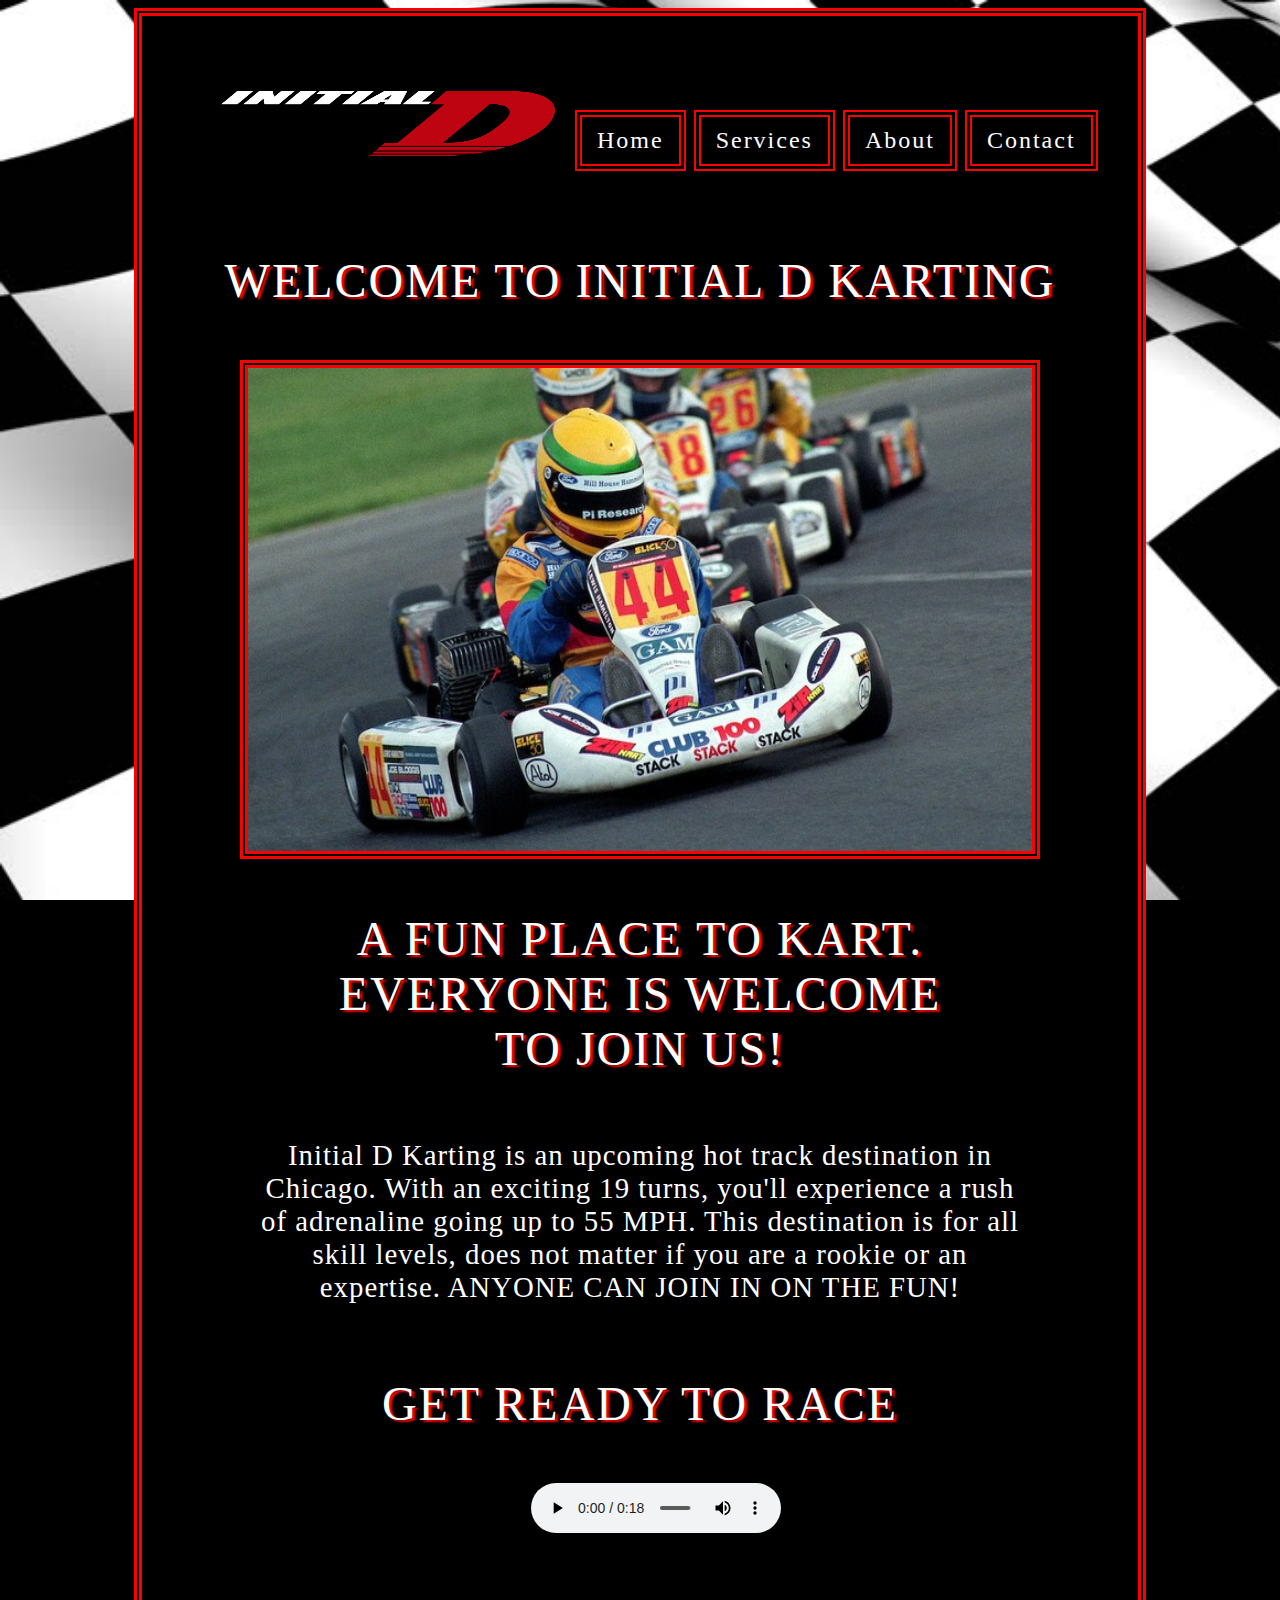
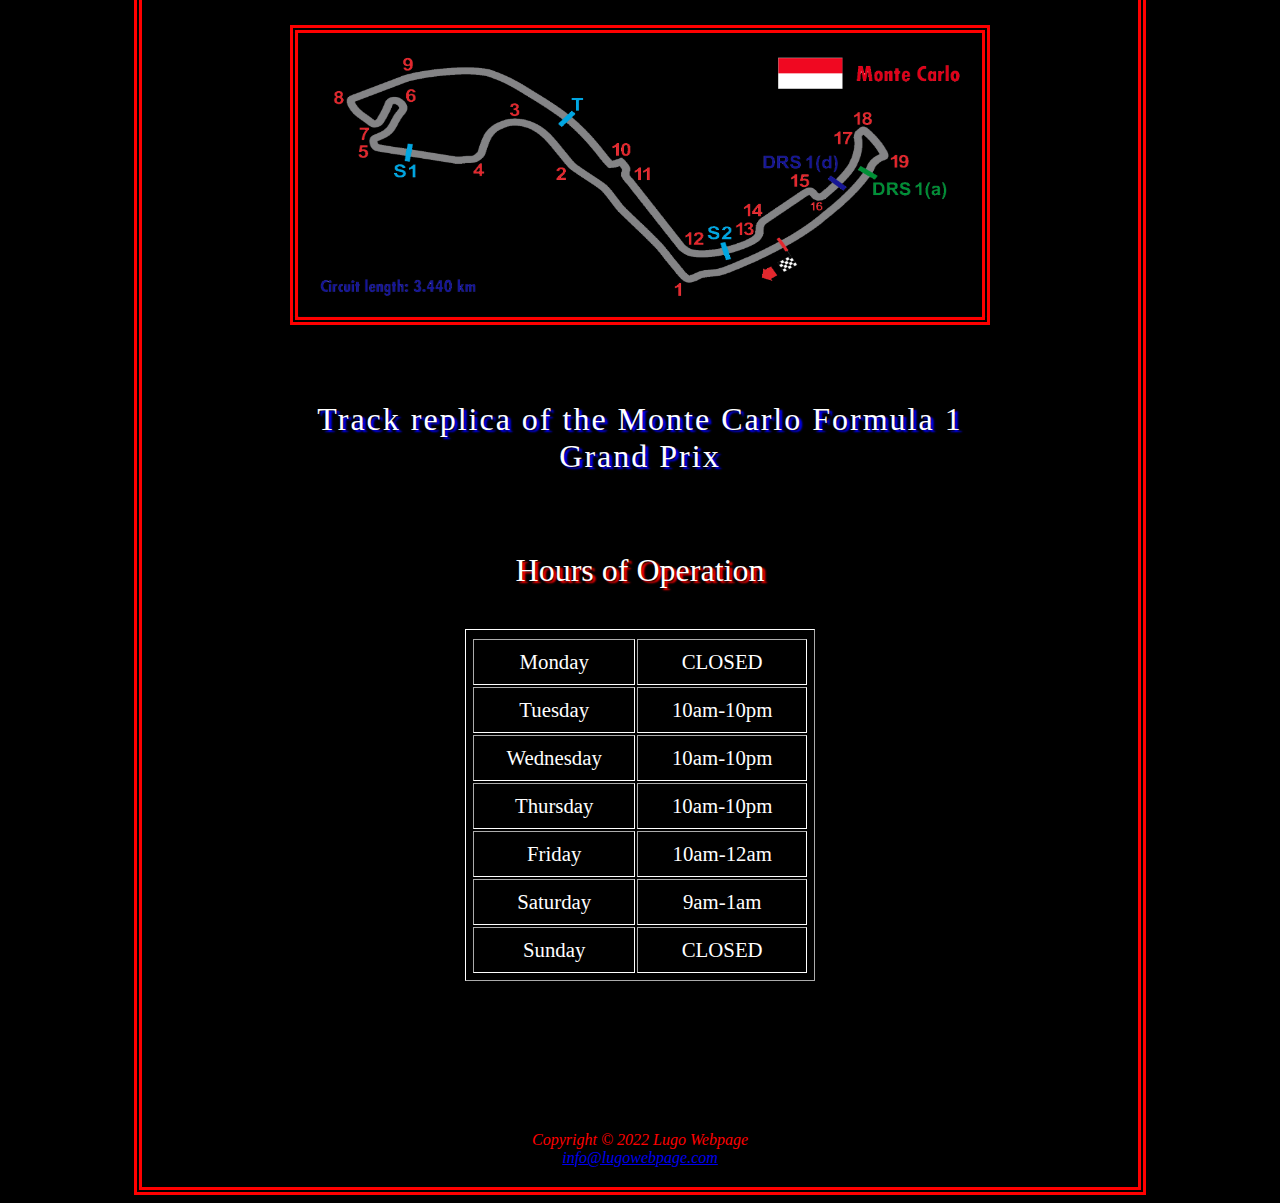
<file: Lugo Webpage/index.html>
<!DOCTYPE html>
<html lang="en">
<head>
	<title>Initial D Karting</title>
	<meta charset="utf-8"> 
	<meta name="viewport" content="width=device-width, initial-scale=1.0">
		<link href="initiald.css" rel="stylesheet">
</head>
  <body>
<div id="wrapper">
	 <header> 
		<img src="images/new id.png" alt="Logo" width="400" height="100">
	 </header>
	  <nav>
		<ul>
			<li><a href="index.html">Home</a></li>
			<li><a href="services.html">Services</a></li>
			<li><a href="about.html">About</a></li>
			<li><a href="contact.html">Contact</a></li>
		</ul>
	  </nav>
<main>
	<h1 id="seven">WELCOME TO INITIAL D KARTING</h1>
	 <div id="karting"></div>
	  <h1>A FUN PLACE TO KART. EVERYONE IS WELCOME TO JOIN US!</h1>
	    <p>Initial D Karting is an upcoming hot track destination in Chicago. With an exciting 19 turns, you'll experience a rush of adrenaline going up to 55 MPH. This destination is for all skill levels, does not matter if you are a rookie or an expertise. ANYONE CAN JOIN IN ON THE FUN!<h1>GET READY TO RACE</h1>
	<audio controls="controls">
          <source src="ksound.mp3" type="audio/mpeg">
          <source src="ksound.ogg" type=  "audio/wav">
          <a href="ksound.mp3">Download</a> (MP3)
    </audio>
	    </p>
	 <div id="track1"></div>
	  <h2 id="eight">Track replica of the Monte Carlo Formula 1 Grand Prix</h2>
		 <table border="1">
		  <tr>
		   <caption>Hours of Operation</caption>
		  </tr>
		   <tr>
		    <td>Monday</td>
			<td>CLOSED</td>
		   </tr>
		   <tr>
		    <td>Tuesday</td>
			<td>10am-10pm</td>
		   </tr>
		   <tr>
		    <td>Wednesday</td>
			<td>10am-10pm</td>
		   </tr>
		   <tr>
		    <td>Thursday</td>
			<td>10am-10pm</td>
		   </tr>
		   <tr>
		    <td>Friday</td>
			<td>10am-12am</td>
		   </tr>
		   <tr>
		    <td>Saturday</td>
			<td>9am-1am</td>
		   </tr>
		   <tr>
		    <td>Sunday</td>
		    <td>CLOSED</td>
		   </tr>
		  </table>			  
	<footer>
		Copyright &copy; 2022 Lugo Webpage<br>
		<a href="mailto:info@lugowebpage.com">info@lugowebpage.com</a>
	</footer>  
</main>	 
</div>
</body>
</html>
</file>
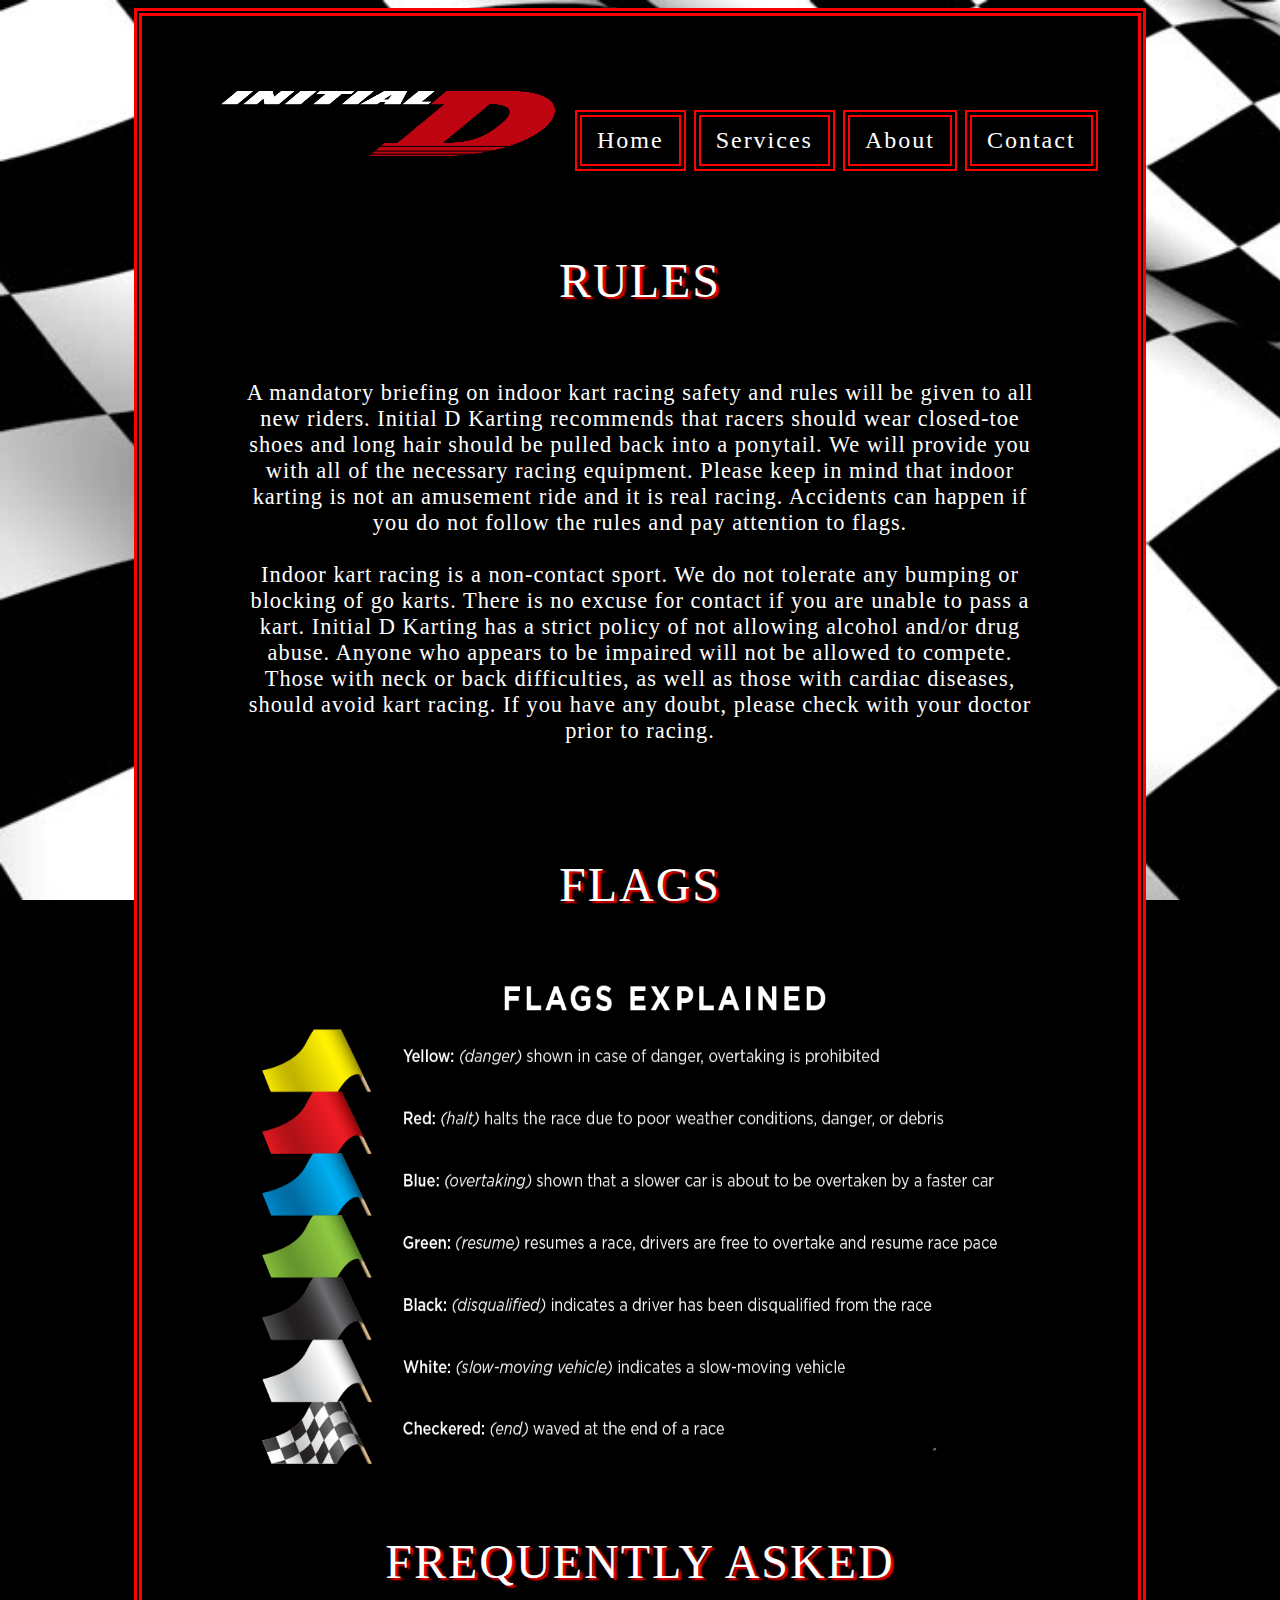
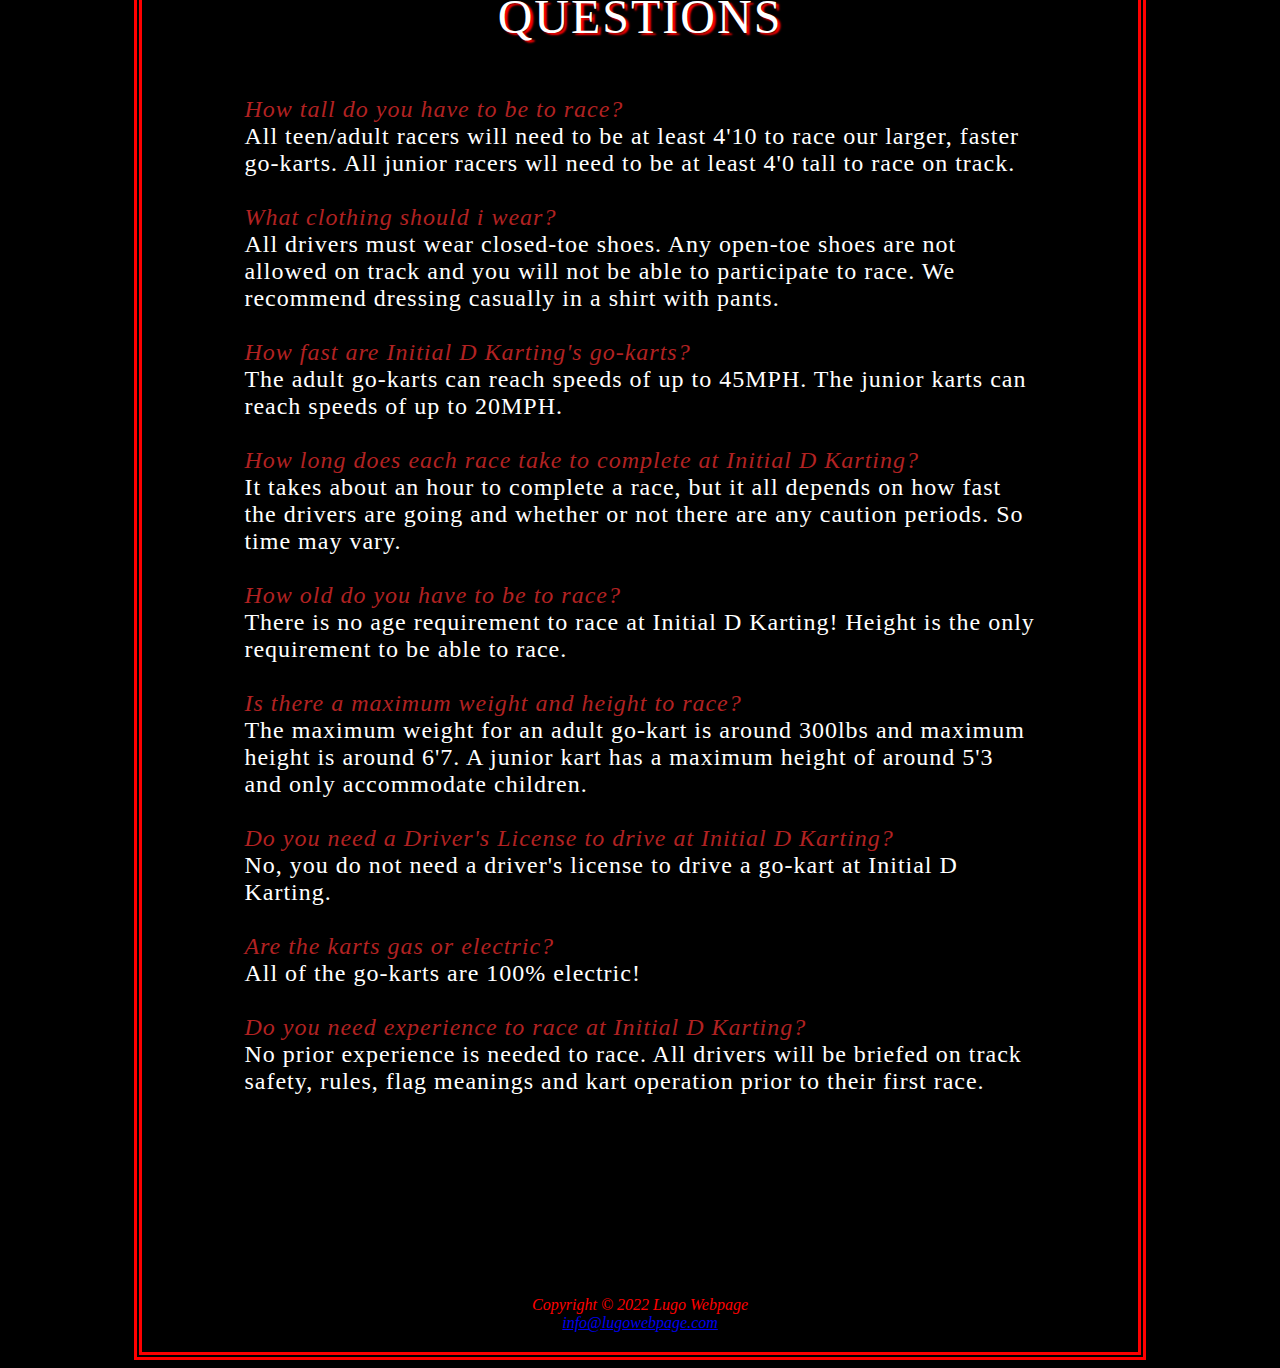
<file: Lugo Webpage/about.html>
<!DOCTYPE html>
<html lang="en">
<head>
	<title>Initial D Karting</title>
	<meta charset="utf-8"> 
	<meta name="viewport" content="width=device-width, initial-scale=1.0">
		<link href="initiald.css" rel="stylesheet">		
</head>
  <body>
<div id="wrapper">
	 <header> 
		<img src="images/new id.png" alt="Logo" width="400" height="100">	
	 </header>
	  <nav>
		<ul>
			<li><a href="index.html">Home</a></li>
			<li><a href="services.html">Services</a></li>
			<li><a href="about.html">About</a></li>
			<li><a href="contact.html">Contact</a></li>
		</ul>
	  </nav>
	<main>
	 <h1 id="seven">RULES</h1>
	  <p id="five">A mandatory briefing on indoor kart racing safety and rules will be given to all new riders. Initial D Karting recommends that racers should wear closed-toe shoes and long hair should be pulled back into a ponytail. We will provide you with all of the necessary racing equipment. Please keep in mind that indoor karting is not an amusement ride and it is real racing. Accidents can happen if you do not follow the rules and pay attention to flags.<br>
	  <br>Indoor kart racing is a non-contact sport. We do not tolerate any bumping or blocking of go karts. There is no excuse for contact if you are unable to pass a kart. Initial D Karting has a strict policy of not allowing alcohol and/or drug abuse. Anyone who appears to be impaired will not be allowed to compete. Those with neck or back difficulties, as well as those with cardiac diseases, should avoid kart racing. If you have any doubt, please check with your doctor prior to racing.<br></p>
	  <br><h1 id="nine">FLAGS</h1>
	  <div id="flags"></div>
	 <br><h1>FREQUENTLY ASKED QUESTIONS</h1>
	  <ul class="faqs">
	    <li><em><font color="#B22222">How tall do you have to be to race?</font></em>
		<br>All teen/adult racers will need to be at least 4'10 to race our larger, faster go-karts. All junior racers wll need to be at least 4'0 tall to race on track.</li><br>
		<li><em><font color="#B22222">What clothing should i wear?</font></em>
		<br>All drivers must wear closed-toe shoes. Any open-toe shoes are not allowed on track and you will not be able to participate to race. We recommend dressing casually in a shirt with pants.</li><br>
		<li><em><font color="#B22222">How fast are Initial D Karting's go-karts?</font></em>
		<br>The adult go-karts can reach speeds of up to 45MPH. The junior karts can reach speeds of up to 20MPH.</li><br>
		<li><em><font color="#B22222">How long does each race take to complete at Initial D Karting?</font></em>
		<br>It takes about an hour to complete a race, but it all depends on how fast the drivers are going and whether or not there are any caution periods. So time may vary.</li><br>
		<li><em><font color="#B22222">How old do you have to be to race?</font></em>
		<br>There is no age requirement to race at Initial D Karting! Height is the only requirement to be able to race.</li><br> 
		<li><em><font color="#B22222">Is there a maximum weight and height to race?</font></em>
		<br>The maximum weight for an adult go-kart is around 300lbs and maximum height is around 6'7. A junior kart has a maximum height of around 5'3 and only accommodate children.</li><br>
		<li><em><font color="#B22222">Do you need a Driver's License to drive at Initial D Karting?</font></em>
		<br>No, you do not need a driver's license to drive a go-kart at Initial D Karting.</li><br>
		<li><em><font color="#B22222">Are the karts gas or electric?</font></em>
		<br>All of the go-karts are 100% electric!</li><br>
		<li><em><font color="#B22222">Do you need experience to race at Initial D Karting?</font></em>
		<br>No prior experience is needed to race. All drivers will be briefed on track safety, rules, flag meanings and kart operation prior to their first race.</li><br>
	  </ul>
	<footer>
		Copyright &copy; 2022 Lugo Webpage<br>
		<a href="mailto:info@lugowebpage.com">info@lugowebpage.com</a>
	</footer>  
</main>	 
</div>
</body>
</html>
</file>
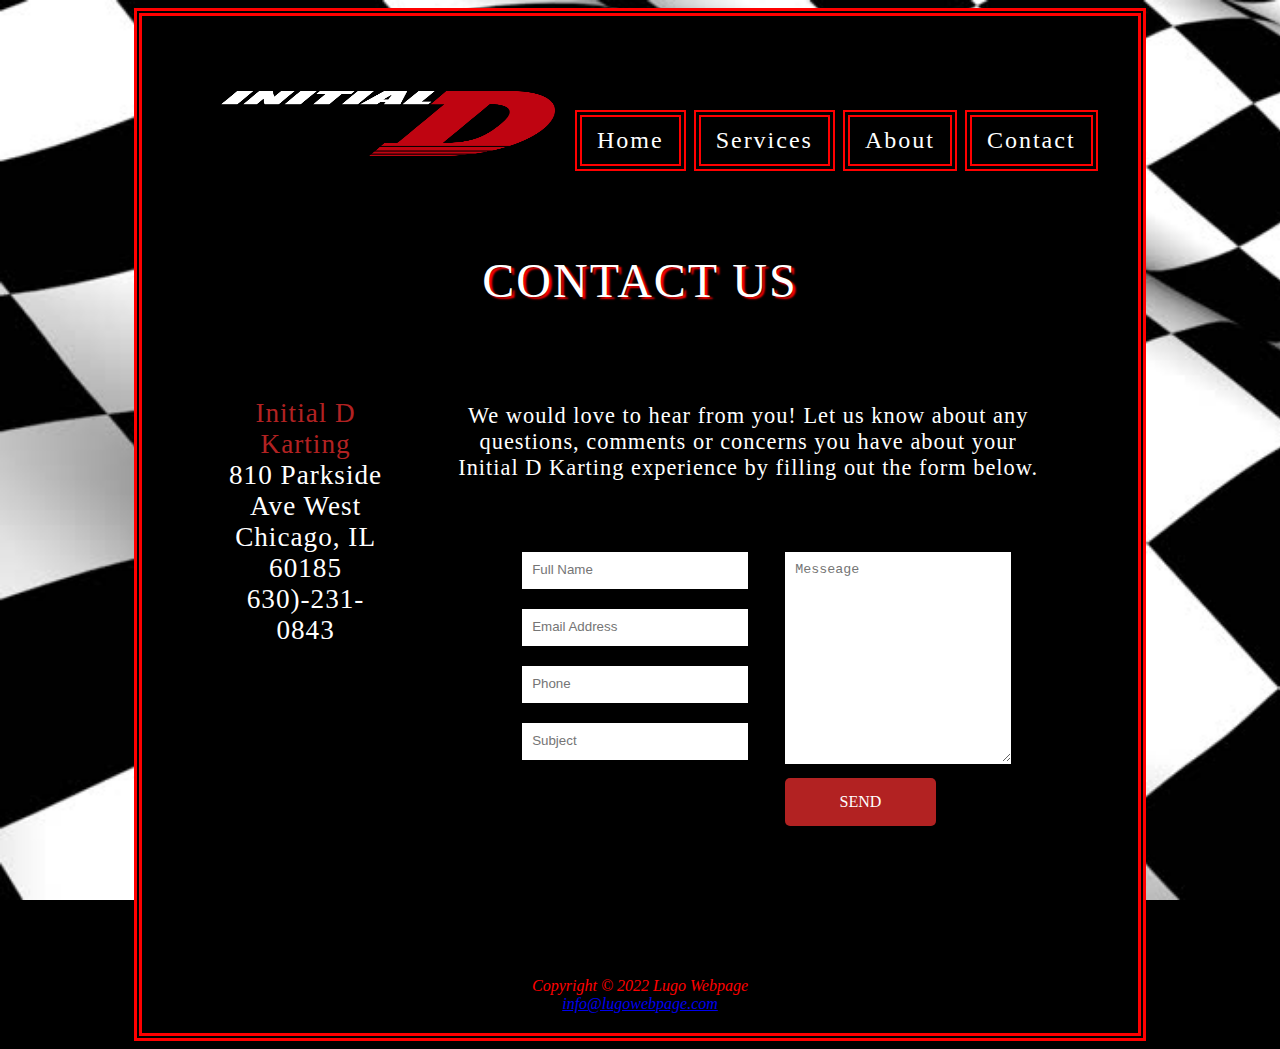
<file: Lugo Webpage/contact.html>
<!DOCTYPE html>
<html lang="en">
<head>
	<title>Initial D Karting</title>
	<meta charset="utf-8"> 
	<meta name="viewport" content="width=device-width, initial-scale=1.0">
		<link href="initiald.css" rel="stylesheet">		
</head>
  <body>
<div id="wrapper">
	 <header> 
		<img src="images/new id.png" alt="Logo" width="400" height="100">
	 </header>
	  <nav>
		<ul>
			<li><a href="index.html">Home</a></li>
			<li><a href="services.html">Services</a></li>
			<li><a href="about.html">About</a></li>
			<li><a href="contact.html">Contact</a></li>
		</ul>
	  </nav>
	<main>
	  <h1 id="seven">CONTACT US</h1>
	<section id="column">
	  <section>
		<p id="six"><font color="B22222">Initial D Karting</font><br>
		810 Parkside Ave West Chicago, IL 60185<br> 
		<a id="mobile" href="tel:(630)-231-0843">(630)-231-0843</a>
		<span id="desktop">630)-231-0843</span>
		</p>
	  </section>
	<section>
	   <p id="five">We would love to hear from you! Let us know about any questions, comments or concerns you have about your Initial D Karting experience by filling out the form below.</p><br>
	    <div class="contact-form">
		  <div class="input-fields">
		   <input type="text" class="input" placeholder="Full Name">
		   <input type="text" class="input" placeholder="Email Address">
		   <input type="text" class="input" placeholder="Phone">
		   <input type="text" class="input" placeholder="Subject">
		  </div>
		  <div class="msg">
		   <textarea placeholder="Messeage"></textarea>
		   <div class="btn">Send</div>
		  </div> 
	   </div>
	  </section>
    </section>	  
	<footer>
		Copyright &copy; 2022 Lugo Webpage<br>
		<a href="mailto:info@lugowebpage.com">info@lugowebpage.com</a>
	</footer>  
</main>	 
</div>
</body>
</html>
</file>
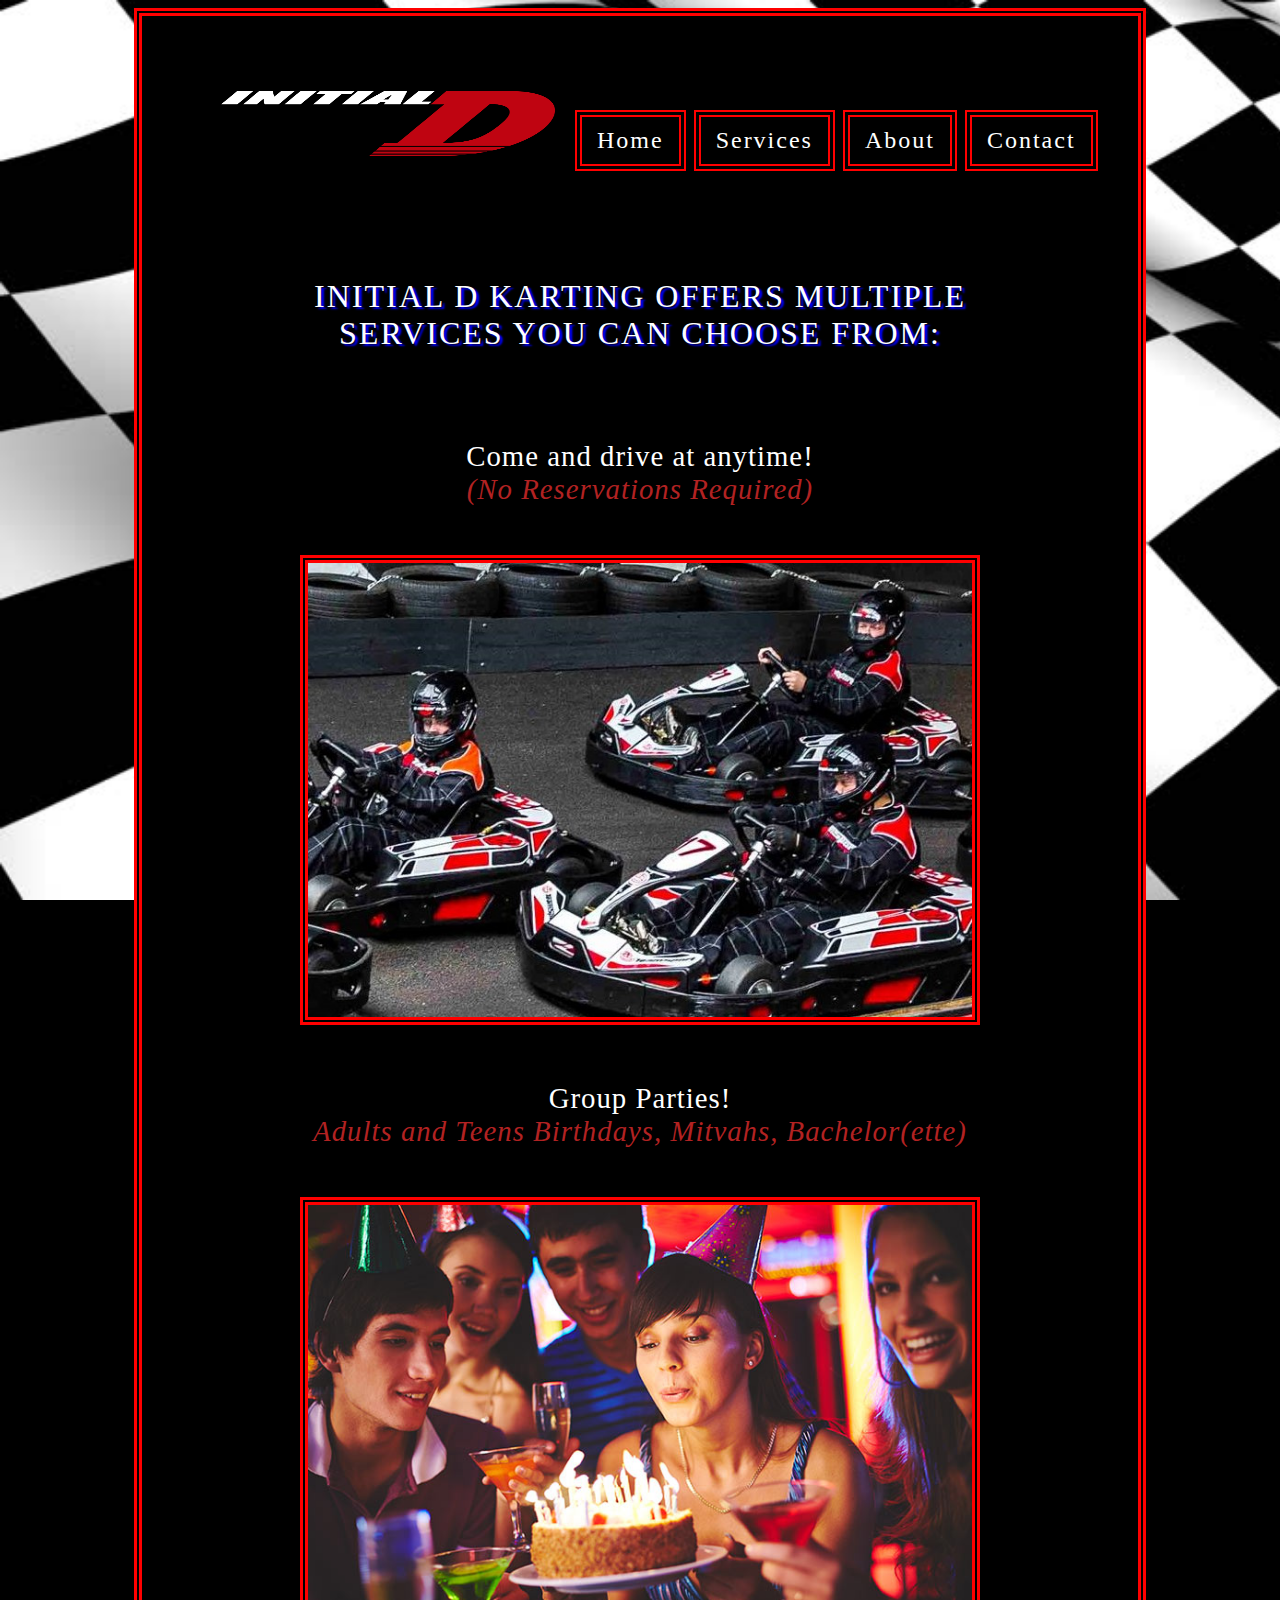
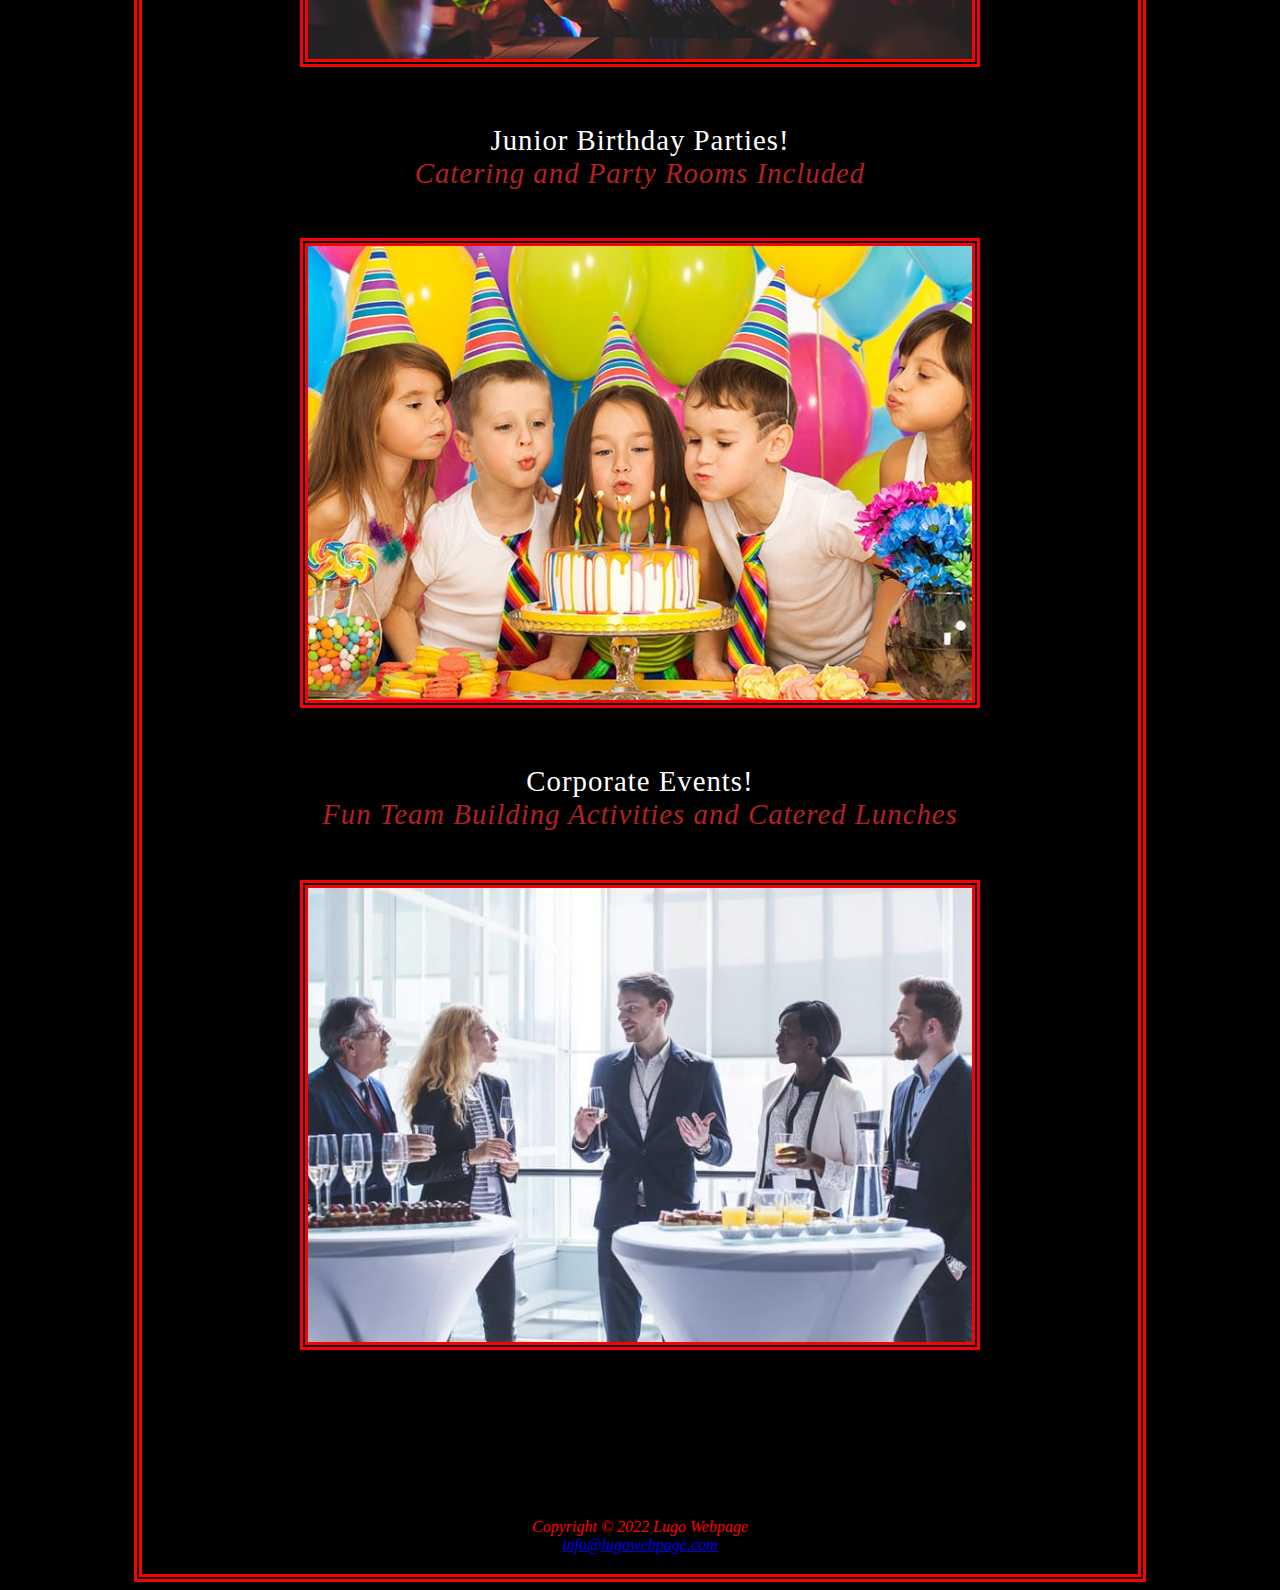
<file: Lugo Webpage/services.html>
<!DOCTYPE html>
<html lang="en">
<head>
	<title>Initial D Karting</title>
	<meta charset="utf-8"> 
	<meta name="viewport" content="width=device-width, initial-scale=1.0">
		<link href="initiald.css" rel="stylesheet">		
</head>
  <body>
<div id="wrapper">
	 <header> 
		<img src="images/new id.png" alt="Logo" width="400" height="100">
	 </header>
	  <nav>
		<ul>
			<li><a href="index.html">Home</a></li>
			<li><a href="services.html">Services</a></li>
			<li><a href="about.html">About</a></li>
			<li><a href="contact.html">Contact</a></li>
		</ul>
	  </nav>
	<main> 
	 <h2>INITIAL D KARTING OFFERS MULTIPLE<br>
	  SERVICES YOU CAN CHOOSE FROM:</h2>
		<p id="one">Come and drive at anytime!<font color="#B22222"</font><em><br>(No Reservations Required)</em></p>
		<div id="kartingtrack"></div><br>
		<p id="two">Group Parties!<font color="#B22222"</font><em><br>Adults and Teens Birthdays, Mitvahs, Bachelor(ette)</em></p>
		<div id="tbday"></div><br>
		<p id="three">Junior Birthday Parties!<font color="#B22222"</font><em><br>Catering and Party Rooms Included</em></p>
		<div id="kidbday"></div><br>
		<p id="four">Corporate Events!<font color="#B22222"</font><em><br>Fun Team Building Activities and Catered Lunches</em></p>
		<div id="cevents"></div><br>
	<footer>
		Copyright &copy; 2022 Lugo Webpage<br>
		<a href="mailto:info@lugowebpage.com">info@lugowebpage.com</a>
	</footer>  
</main>	 
</div>
</body>
</html>
</file>
<file: Lugo Webpage/initiald.css>
* { box-sizing: border-box; }
header, nav, main, footer { display: block;}
body { background-color: #000000;
	   color: #FFF;
	   font-family: Impact;
	   background-image: url(images/bw.jpeg);
	   background-repeat: no-repeat;
	   background-attachment: fixed;
	   background-size: cover;
}
#wrapper {margin-left: auto;
		  margin-right: auto;
		  background-color: #000000;
		  width: 80%;
	      border-color: #ff0000;  
          border-width: .5em;  
          border-style: double; 
		  padding: 10px;
}
header { background-image: url(images/new id.png);
		 background-repeat: no-repeat;
		 background-color: #000000;
		 height: 50px;
		 width: 400px;
		 padding: 50px 5px 5px 5px;
}
nav { background-color: #000000;
	  height: 100px;
	  text-align: right; 
	  color: #FFF;
	  padding: 5px;
	  padding-right: 30px;
	  font-weight: normal;
	  font-size: 1.5em;
	  letter-spacing: 2px; 
}
nav ul { list-style-type: none;
		 padding: 0;
}
nav ul li { display: inline-block;
			padding: 10px 10px;
			border-color: #ff0000;  
            border-width: .3em;  
            border-style: double;
			list-style-type: none;
}
nav a { text-decoration: none;
		color: #FFF;
		padding: 5px;
} 
nav a:link { color: #FFF;}
nav a:visited { color: #ff7070;}
nav a:hover { color: #B22222;
}
main { display: block;
	   padding: 20px 20px 5px 20px;  	  
}
#karting { background-image: url(images/karting.jpeg);
		   background-size: 100% 100%; 
		   height: 499px; 
		   width: 800px;
		   display: block;
		   margin:  auto;
		   border-color: #ff0000;  
		   border-width: .5em;  
		   border-style: double;
		   background-repeat: no-repeat;
}
h1 { text-align: center; 
	 color: #FFF;
	 letter-spacing: 2px;
	 padding: 20px 5px 20px 5px;
	 text-shadow: 3px 2px 2px red;
	 font-weight: normal;
	 font-size: 3em;
}
#seven { text-align: center; 
	     color: #FFF;
	     letter-spacing: 2px;
	     padding: 20px 5px 20px 5px;
	     text-shadow: 3px 2px 2px red;
	     font-weight: normal;
	     font-size: 3em;
}
h2 { text-align: center;
	 color: #FFF;
	 letter-spacing: 2px;
	 font-weight: normal;
	 padding-top: 50px;
	 padding-bottom: 50px;
	 font-size: 2em;
     text-shadow: 3px 2px 2px blue; 
}
h3 { text-align: center;
	 color: #ff0000;
	 letter-spacing: 2px;
	 font-size: 1.5em;
	 padding: 0;
	 font-weight: normal;
}
p { text-align: center;
	font-size: 1.8em;
	font-weight: normal;
	letter-spacing: 1px; 
    padding: 10px 5px 20px 5px;  	
}
table { width: 350px;
        margin: auto;
		padding: 5px;
		border-color: #FFF;
		border-width: 1px;
}
td { padding: 10px;
     text-align: center;
	 font-size: 1.3em;}
caption { font-size: 2em;
          color: #FFF;
		  font-weight: normal;
		  padding-bottom: 40px;
		  text-shadow: 3px 2px 2px red;		  
}
audio {display: center;
       padding-left: 50px;
	   height: 50px;
	   margin-left: 33%;     	   
}
#kartingtrack { background-image: url(images/karting.track.jpg);
                 background-size: 100% 100%; 
				 height: 470px;
				 width: 680px;
				 display: block;
		         margin:  auto;
		         border-color: #ff0000;  
		         border-width: .5em;  
		         border-style: double;
		         background-repeat: no-repeat;
}
#tbday { background-image: url(images/tbday.jpeg);
          background-size: 100% 100%; 
	      height: 470px;
	      width: 680px;
		  display: block;
		  margin:  auto;
		  border-color: #ff0000;  
		  border-width: .5em;  
		  border-style: double;
		  background-repeat: no-repeat;
 }
#kidbday { background-image: url(images/kidbday.jpg);
          background-size: 100% 100%; 
	      height: 470px;
	      width: 680px;
		  display: block;
		  margin:  auto;
		  border-color: #ff0000;  
		  border-width: .5em;  
		  border-style: double;
		  background-repeat: no-repeat;
}
#cevents { background-image: url(images/cevents.jpg);
          background-size: 100% 100%; 
	      height: 470px;
	      width: 680px;
		  display: block;
		  margin:  auto;
		  border-color: #ff0000;  
		  border-width: .5em;  
		  border-style: double;
		  background-repeat: no-repeat;
}
#one { padding-bottom: 20px;
       color: #FFF;}
#two { padding-bottom: 20px;
	   color: #FFF;
}
#three { padding-bottom: 20px;
         color: #FFF;
}
#four { padding-bottom: 20px;
        color: #FFF;
}
#five { font-size: 1.4em;
        font-weight: normal;
		text-align: center;
        padding-top: 20px;		
}
#six {  font-size: 1.7em;
        font-weight: normal;
        text-align: center; 
		padding-left: 50px;
		padding-right: 0;
		
}
ul.faqs { list-style-type: none;
          font-size: 1.5em;
		  font-weight: normal;
		  letter-spacing: 1px;
          color: #FFF;
}
#track1 { background-image: url(images/track1.png);
		  display: block;
		  margin-left: auto;
		  margin-right: auto;
		  background-size: 100% 100%; 
		  height: 300px;
		  width: 700px;
		  border-color: #ff0000;  
		  border-width: .5em;  
		  border-style: double;	  
}
#flags { background-image: url(images/flags.png);
          display: block;
		  margin: auto;
		  background-size: 100% 100%; 
		  height: 500px;
		  width: 800px;	  
}
img { display: block;
	  margin: auto;
	  padding-top: 15px;
	  padding-bottom: 15px;
}
#column { max-width: 1200px; 
          display: flex;
		 
} 
.contact-form { max-width: 550px;
                margin: 0 auto;
				background: #000000;
				padding: 1px;
				border-radius: 5px;
				display: flex;				
}
.input-fields { display: flex;
                flex-direction: column;
				margin-right: 3%;
				
}
.input-fields, .msg { width: 45%;
}  
.imput-fields, .input,
.msg textarea { margin: 10px 0;
                 border:0;
                 border-bottom: 2px solid #FFF;
                 padding: 10px;
                 color: #000000;
                 width: 150%;
}
.msg textarea{ height: 212px;}
.btn { background: #B22222;
       text-align: center;
	   padding: 15px;
	   border-radius: 5px;
       cursor: pointer;
	   text-transform: uppercase;
}
footer { background-color: #000000;
	     font-size: 1em; 
	     font-style: italic;
	     text-align: center;
	     padding-bottom: 5px;
	     padding-top: 150px;
	     color: #ff0000;	
}
#mobile { display: none; 
}
#desktop { display: inline; 
}
main h1, main h2, main h3, main h4, main p, main div, main ul, main dl
 { padding-left:3em;
   padding-right: 3em;
 }
@media only screen and (max-width: 1024px) {
	body { margin: 0; 
		   background-image: none;
		   background-color:#000000;
}
	#wrapper { width: auto;
			   min-width: 0;
			   margin: 0;
			   padding: 0;
			   box-shadow: none;	
}	
	header { padding-left: 280px;
	         padding-top: 40px;
	         margin: 0;		 
} 
	nav { height: 50px;
	      text-align: center; 
	      padding: 5px;  
}
	nav ul { padding-top: 80px;
	         padding-bottom: 80px;
}
	h1 { padding-top: 30px;
	     padding-bottom: 10px;
}
	#seven { padding-top: 110px;
	         padding-bottom: 10px;
}
	h2 { padding-top: 120px;
	     padding-bottom: 20px;
	}
	#eight { padding-top: 20px;
	         padding-bottom: 10px;
}
	h3 { font-size: 2em;
	     padding-top: 10px;
}
	p { padding-bottom: 5px;}
	table { width: 300px;  
            margin: auto;
		    padding: 5px;
		    border-color: #FFF;
}
    td { padding: 5px;
         text-align: center;
	     font-size: 1em;
}
	#flags { height: 400px;
	         width: 680px;	 
}	
.input-fields { display: flex;
                flex-direction: column;
				margin-right: 5%;			
}
.input-fields, .msg { width: 45%;
}  	
}
@media only screen and (max-width: 768px) {
	 header { padding-left: 125px;
	         height: 20px;
			 width: 10px;
} 
	main { display: block; }
	nav ul li { border-style: none;}
	nav { height: 15px;
	      text-align: center;
		  padding: 2px;
		  padding-top: 20px;
		  padding-bottom: 30px;
		  font-size: 1.3em;
}
	#karting { height: 300px;
               width: 500px;
               display: block;			   
}
	h1 { font-size: 1.5em;
	     padding-top: 7px;
		 padding-bottom: 0; 
}
	#seven { font-size: 1.7em;
}
	h2 { font-size: 1.2em;
}
	#eight { padding-top: 0;
	         padding-bottom: 20px; 
			 text-shadow: 3px 2px 2px red;
}
	h3 { font-size: 1.5em; }
	p { font-size: 1em; }
	table { width: 200px;  
            margin: auto;
		    padding: 5px;
		    border-color: #FFF;
}
    td { padding: 3px;
         text-align: center;
	     font-size: 1em;
}  
    caption { font-size: 1.3em;
              padding-bottom: 7px;
}
    audio {display: block; 
       padding-left: 25px;
	   height: 50px;
	   margin-left: 25%; 
	   padding-top: 10px;     	   
}
	#five { font-size: 1.3em;}
	#track1 { display: block;
	          height: 300px;
			  width: 550px;
}
	#one, #two, #three, #four { font-size: 1.3em; 
	                            padding-top: 5px;
								padding-bottom: 0; 
}
	#kartingtrack, #tbday, #kidbday, #cevents { display: block; 
	height: 350px;
	width: 480px;
}
	ul.faqs { font-size: 1.3em;}
	#flags { height: 400px;
	         width: 600px;
}
	#nine { display: none;}
	ul.faqs { font-size: 1em;    
}	
    #six { font-size: 1.3em;
       text-align: center; 
	   padding-right: 5px;
	   padding-left: 5px;
}
    #column { flex-direction: column; }
    #mobile { display: inline; }
    #desktop { display: none; }	
@media only screen and (max-width: 700px) {
    header { padding-left: 20px;
	         height: 20px;
	  		 width: 10px;
}
    #kartingtrack, #tbday, #kidbday, #cevents, #track1, #karting, #flags { display: none; }
	audio { display: none; }
    .input-fields { height: 20px;
				    text-align: center;			
}
    .input-fields, .msg { width: 40%;
                          text-align: center;
					      padding-left: 5px;
}
    .msg textarea{ height: 50px;}	
    .imput-fields, .input,
    .msg textarea { margin: 20px ;
                height: 100px;               
}
    .contact-form { padding: 10px }
    .btn { margin-left: 100px; 
           width: 80%;}		
	#mobile { display: inline; }
    #desktop { display: none; }	
}
</file>
